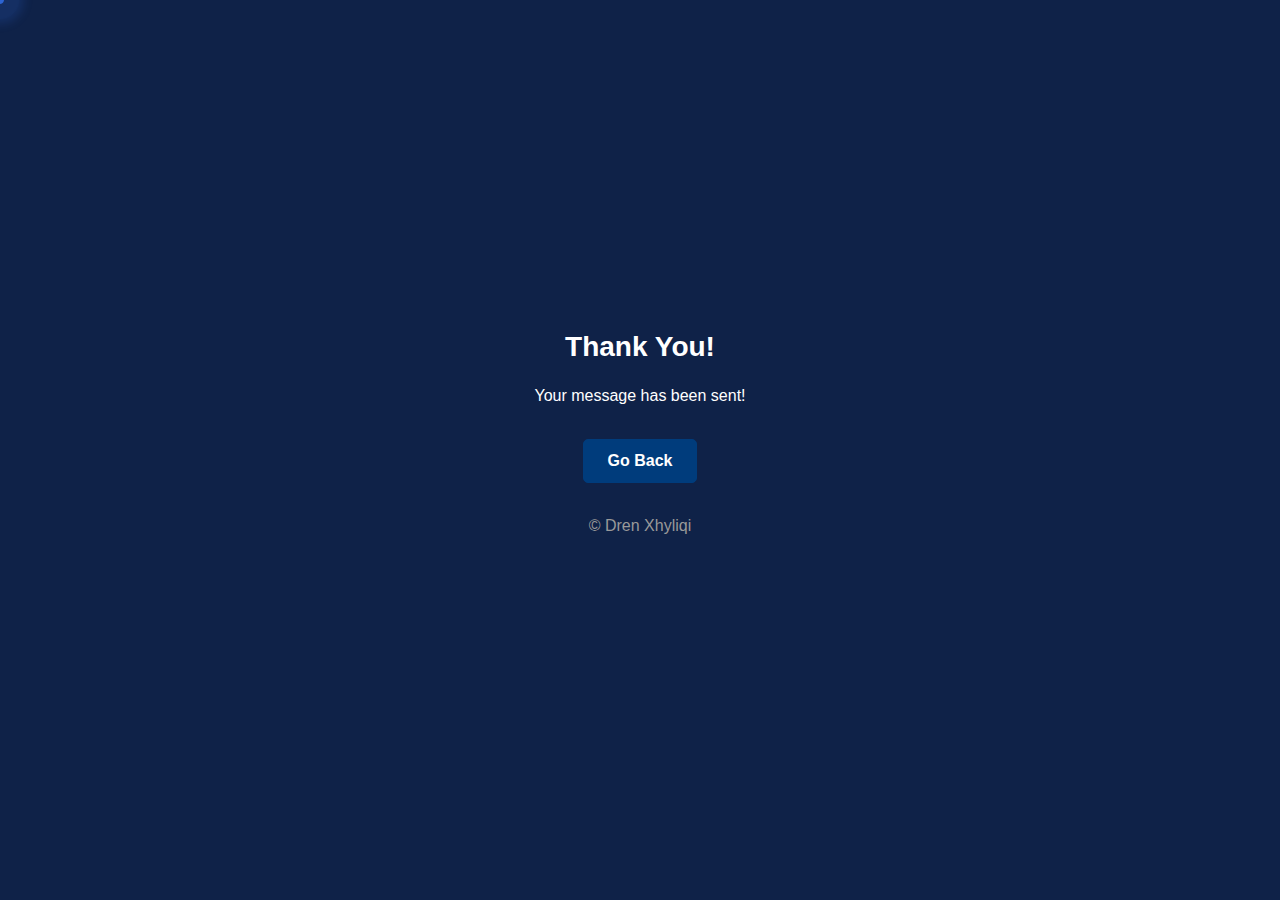
<file: thankyou.html>
<!DOCTYPE html>
<html lang="en">
  <head>
    <link rel="shortcut icon" type="image" href="img/logo.png" />
    <meta charset="UTF-8" />
    <meta name="viewport" content="width=device-width, initial-scale=1.0" />
    <title>Thank You!</title>
    <link rel="stylesheet" href="style.css" />
    <style>
      body {
        background-color: var(--first-color-alt);
        color: #fff;
        font-family: Arial, sans-serif;
        display: flex;
        justify-content: center;
        align-items: center; /* Center vertically */
        text-align: center;
        min-height: 100vh; /* Use min-height instead of height */
        margin: 0;
      }

      .container {
        max-width: 80%;
        padding: 80px;
        border-radius: 8px;
      }

      h2 {
        color: #fff;
        margin-bottom: 20px;
        font-size: 28px;
        font-weight: bold;
      }

      p {
        margin-bottom: 30px;
        line-height: 1.6;
      }

      a {
        text-decoration: none;
        color: #fff;
        background-color: #003c7c;
        border: 1px solid #003c7c;
        padding: 12px 24px;
        border-radius: 5px;
        transition: background-color 0.3s, border-color 0.3s;
        display: inline-block;
        font-weight: bold;
      }

      a:hover {
        background-color: #00264e;
        border-color: #00264e;
      }

      .copyright {
        margin-top: 30px; /* Adjusted for better spacing */
        color: #999;
      }

      @media screen and (min-width: 768px) {
        .container {
          max-width: 500px;
        }
      }
    </style>
  </head>
  <body>
    <div class="cursor"></div>
    <div class="cursor2"></div>
    <div class="loader"></div>
    <div class="container">
      <h2>Thank You!</h2>
      <p>Your message has been sent!</p>
      <a href="index.html">Go Back</a><br />
      <p class="copyright">&#169; Dren Xhyliqi</p>
    </div>
  </body>
  <script src="script.js"></script>
  <script
    src="https://cdn.jsdelivr.net/npm/bootstrap@5.3.2/dist/js/bootstrap.bundle.min.js"
    integrity="sha384-C6RzsynM9kWDrMNeT87bh95OGNyZPhcTNXj1NW7RuBCsyN/o0jlpcV8Qyq46cDfL"
    crossorigin="anonymous"></script>
  <!--=============== SCROLLREVEAL ===============-->
  <script src="scrollreveal.min.js"></script>
  <script src="https://unpkg.com/aos@2.3.1/dist/aos.js"></script>
  <script>
    AOS.init();
  </script>
</html>
</file>
<file: style.css>
/* GOOGLE FONTS */
@import url("https://fonts.googleapis.com/css2?family=Poppins:wght@400;500;600&display=swap");

/* VARIABLES CSS */
:root {
  /* Colors */
  /* Color mode HSL(hue, saturation, lightness) */
  /*
      Blue: hsl(207, 90%, 61%)
      Purple: hsl(250, 66%, 75%)
      Pink: hsl(356, 66%, 75%)
      Teal: hsl(174, 63%, 62%)
  */
  --hue: 940;
  --sat: 65%;
  --lig: 50%;
  --first-color: hsl(var(--hue), var(--sat), var(--lig));
  --first-color-alt: hsl(var(--hue), var(--sat), 17%); /* -4% */
  --title-color: hsl(var(--hue), 12%, 15%);
  --text-color: hsl(var(--hue), 12%, 45%);
  --text-color-light: hsl(var(--hue), 8%, 75%);
  --text-color-lighten: hsl(var(--hue), 8%, 92%);
  --body-color: hsl(var(--hue), 100%, 99%);
  --container-color: #fff;

  /* Font and typography */
  /* .5rem = 8px | 1rem = 16px ... */
  --body-font: "Poppins", sans-serif;
  --h2-font-size: 1.25rem;
  --h3-font-size: 1rem;
  --normal-font-size: 0.938rem;
  --small-font-size: 0.813rem;
  --smaller-font-size: 0.75rem;
}

@media screen and (min-width: 968px) {
  :root {
    --h2-font-size: 1.5rem;
    --h3-font-size: 1.25rem;
    --normal-font-size: 1rem;
    --small-font-size: 0.875rem;
    --smaller-font-size: 0.813rem;
  }
}
/* BASE */
* {
  box-sizing: border-box;
  padding: 0;
  margin: 0;
  scroll-behavior: smooth;
  cursor: none !important;
}

body {
  font-family: var(--body-font);
  font-size: var(--normal-font-size);
  background-color: var(--body-color);
  color: var(--text-color);
  transition: 0.3s; /* For animation dark mode */
}

h1, h2, h3 {
  color: var(--title-color);
  font-weight: 600;
}

ul {
  list-style: none;
}

a {
  text-decoration: none;
}

/* THEME */
.change-theme {
  position: absolute;
  top: 2.66rem;
  right: 25%;
  font-size: 1.35rem;
  color: var(--title-color);
}

.change-theme:hover {
  color: var(--first-color);
}

/* Variables Dark theme */
body.dark-theme {
  --title-color: hsl(var(--hue), 12%, 95%);
  --text-color: hsl(var(--hue), 12%, 75%);
  --body-color: hsl(var(--hue), 40%, 8%);
  --container-color: hsl(var(--hue), 24%, 12%);
}

/* NAVBAR */
.navbar {
  text-align: center;
  margin-top: 1.69rem;
  font-size: var(--h3-font-size);
}

.navbar-nav a {
  color: var(--text-color);
  padding-right: 1.7rem !important;
}

.navbar-nav a:hover {
  color: var(--first-color) !important;
}

.active {
  color: var(--first-color) !important;
}

.navbar-nav a:focus {
  color: var(--first-color);
}

/* LOADER */
.loader {
  position: fixed;
  top: 0;
  left: 0;
  width: 100vw;
  height: 100vh;
  display: flex;
  justify-content: center;
  align-items: center;
  background-color: var(--first-color-alt);
  transition: opacity 2s, visibility 2s;
}

.loader-hidden {
  opacity: 0;
  visibility: hidden;
}

.loader::after {
  content: "";
  width: 55px;
  height: 55px;
  border: 2.5px solid #fff;
  border-top-color: var(--first-color);
  border-radius: 50%;
  animation: loading 0.6s ease infinite;
}

@keyframes loading {
  from {
    transform: rotate(0turn);
  }
  to {
    transform: rotate(1turn);
  }
}

/* HAMBURGER MENU */
.hamburger input {
  display: none;
}
.hamburger svg {
  height: 2em;
  transition: transform 600ms cubic-bezier(0.4, 0, 0.2, 1);
}
.line {
  fill: none;
  stroke: var(--first-color);
  stroke-linecap: round;
  stroke-linejoin: round;
  stroke-width: 3;
  transition: stroke-dasharray 600ms cubic-bezier(0.4, 0, 0.2, 1),
    stroke-dashoffset 600ms cubic-bezier(0.4, 0, 0.2, 1);
}
.line-top-bottom {
  stroke-dasharray: 12 63;
}
.hamburger input:checked + svg {
  transform: rotate(-45deg);
}
.hamburger input:checked + svg .line-top-bottom {
  stroke-dasharray: 20 300;
  stroke-dashoffset: -32.42;
}
.navbar-toggler,
.navbar-toggler:focus {
  box-shadow: none !important;
  border: none !important;
  outline: none !important ;
}

/* MAIN STYLE */
.container {
  padding: 6rem 4rem;
}
.profile__perfil {
  width: 360px;
  height: 360px;
  background: linear-gradient(
    180deg,
    hsla(var(--hue), var(--sat), var(--lig), 1) 0%,
    hsla(var(--hue), var(--sat), var(--lig), 0.2) 100%
  );
  border-radius: 50%;
  overflow: hidden;
  display: flex;
  align-items: flex-end;
  justify-content: center;
}
.profile__perfil img {
  margin-top: 2rem;
  max-width: 170% !important;
  max-height: 120% !important;
}
.profile__border {
  border: 3.5px solid var(--first-color);
  justify-self: center;
  width: 375px;
  height: 375px;
  border-radius: 50%;
  display: grid;
  place-items: center;
  margin-bottom: 0.75rem;
}
.profile__social {
  display: flex;
  justify-content: start;
  column-gap: 0.95rem;
  margin-right: 1.9rem;
}
.profile__social-link {
  font-size: 2.2rem;
  color: var(--title-color);
  transition: 0.3s;
}
.profile__social-link:hover {
  color: var(--first-color);
}
.tech {
  display: flex;
}
.tech__items box-icon {
  height: auto;
  margin-left: 0.5rem !important;
  transition: 0.5s;
  width: 3.5rem !important;
}
.tech__items box-icon:hover {
  transform: translateY(-10px);
}
.see_more .button {
  display: flex;
  justify-content: center;
  align-items: center;
  width: fit-content;
  margin: auto;
}

/* ABOUT */
#about img {
  box-shadow: 0px 8px 45px var(--first-color-alt);
}
.button {
  display: inline-flex;
  align-items: center;
  column-gap: 0.5rem;
  background-color: var(--first-color);
  color: #fff;
  padding: 0.67rem 1.5rem;
  border-radius: 0.5rem;
  transition: 0.3s;
  box-shadow: 0 8px 24px hsla(var(--hue), var(--sat), var(--lig), 0.25);
}
.button i {
  font-size: 1.25rem;
}
.button:hover {
  background-color: var(--first-color-alt);
}

/* EDUCATION */
#education .container {
  padding: 2rem 10rem;
}
#education h3,
.card-header {
  color: var(--first-color) !important;
}
#education span {
  color: var(--title-color);
}
.first,
.second {
  border-left: 4px solid var(--first-color);
}
.card-text {
  color: var(--text-color);
}
.card,
.card-header {
  background-color: transparent !important;
  border: none !important;
  color: var(--title-color);
}
/* FOOTER */
.footer__copy {
  display: block;
  margin: 2.5rem 0 2rem;
  text-align: center;
  font-size: var(--smaller-font-size);
  color: var(--text-color-light);
}

/* SCROLL */
.progress-wrap {
  position: fixed;
  right: 20px;
  bottom: 32px;
  height: 46px;
  width: 46px;
  display: block;
  border-radius: 50px;
  box-shadow: inset 0 0 0 2px rgba(193, 193, 193, 0.544);
  z-index: 9998;
  opacity: 0;
  visibility: hidden;
  transform: translateY(15px);
  transition: all 200ms linear;
}

.progress-wrap.active-progress {
  opacity: 1;
  visibility: visible;
  transform: translateY(0);
}

.progress-wrap::after {
  position: absolute;
  font-family: "Font Awesome 5 Free";
  font-weight: 900;
  content: "\f062";
  text-align: center;
  line-height: 46px;
  font-size: 18px;
  color: var(--first-color);
  left: 0;
  top: 0;
  height: 46px;
  width: 46px;
  display: block;
  z-index: 1;
  transition: all 200ms linear;
}

.lightScrollIcon::after {
  color: var(--first-color) !important;
}

.progress-wrap:hover::after {
  opacity: 0;
}

.progress-wrap::before {
  position: absolute;
  font-family: "Font Awesome 5 Free";
  font-weight: 900;
  content: "\f062";
  text-align: center;
  line-height: 46px;
  font-size: 18px;
  opacity: 0;
  background-image: linear-gradient(298deg, #ffffff, #005eff);
  background-clip: text;
  -webkit-background-clip: text;
  -webkit-text-fill-color: transparent;
  left: 0;
  top: 0;
  height: 46px;
  width: 46px;
  display: block;
  z-index: 2;
  transition: all 200ms linear;
}

.progress-wrap:hover::before {
  opacity: 1;
}

.progress-wrap svg path {
  fill: none;
}

.progress-wrap svg.progress-circle path {
  stroke: var(--first-color);
  stroke-width: 4;
  box-sizing: border-box;
  transition: all 200ms linear;
}

.footer_icons i {
  color: var(--first-color) !important;
  font-size: 1.3rem;
  transition: all 0.3s ease;
  margin: 0rem 0.5rem;
}

.footer_icons i:hover {
  transform: scale(1.1);
}

/* CUSTOM CURSOR */
.cursor {
  position: fixed;
  width: 38px;
  height: 38px;
  border: 1px solid var(--first-color);
  border-radius: 50%;
  left: 0;
  top: 0;
  pointer-events: none;
  transform: translate(-50%, -50%);
  z-index: 9999;
  transition: all 0.1s;
  background-color: var(--first-color);
  opacity: 0.2;
  box-shadow: 0 0 10px 5px var(--first-color); /* Blue glowing effect */
}

.cursor2 {
  position: fixed;
  width: 8px;
  height: 8px;
  border-radius: 50%;
  background-color: var(--first-color);
  border: 1px solid var(--first-color);
  pointer-events: none;
  left: 0;
  top: 0;
  transform: translate(-50%, -50%);
  z-index: 9999;
}

/*=============================================*/

/* For devices with a screen width up to 480px (smartphones) */
@media only screen and (max-width: 480px) {
  .change-theme {
    right: 8.6%;
    font-size: 1.4rem;
    top: 2.8rem;
  }
  .profile__border {
    width: 150px;
    height: 150px;
    margin: 0 auto 1rem auto;
    position: relative;
  }
  .profile__perfil {
    width: 140px;
    height: 140px;
    display: flex;
    justify-content: center;
    align-items: center;
  }
  .profile__perfil img {
    max-width: 78%;
    height: auto;
  }
  .tech {
    display: block;
    text-align: center;
  }
  .tech__items box-icon {
    width: 2.4rem !important;
    margin: 0 auto;
  }
  .container {
    padding: 3.3rem 1.6rem;
  }
  .navbar-nav a {
    padding-right: 0 !important;
  }
  .ri-arrow-up-line {
    font-size: 1rem;
  }
  .card-title h6 {
    font-size: var(--h3-font-size);
    font-weight: 600;
  }
  #education .container {
    padding: 1.5rem 2rem;
  }
  .cursor,
  .cursor2 {
    display: none;
  }
}

/* For devices with a screen width between 481px and 768px (landscape smartphones and small tablets) */
@media only screen and (min-width: 481px) and (max-width: 768px) {
  /* Adjustments for this range of screen sizes */
  .change-theme {
    right: 8.6%;
    font-size: 1.2rem;
    top: 2.4rem;
  }
  .profile__border {
    width: 200px;
    height: 200px;
    margin: 0 auto 1rem auto;
    position: relative;
  }
  .profile__perfil {
    width: 180px;
    height: 180px;
    display: flex;
    justify-content: center;
    align-items: center;
  }
  .profile__perfil img {
    max-width: 78%;
    height: auto;
  }
  .tech {
    display: block;
    text-align: left;
  }
  .tech__items box-icon {
    width: 3rem !important;
    margin: 0 auto;
  }
  .container {
    padding: 3.2rem 2rem;
  }
  .navbar-nav a {
    padding-right: 0 !important;
  }
  .ri-arrow-up-line {
    font-size: 1rem;
  }
  .card-title h6 {
    font-size: var(--h3-font-size);
    font-weight: 600;
  }
  #education .container {
    padding: 1.8rem 3rem;
  }
  .cursor,
  .cursor2 {
    display: none;
  }
}

/* For devices with a screen width between 769px and 1024px (tablets and small laptops) */
@media only screen and (min-width: 769px) and (max-width: 1024px) {
  .change-theme {
    right: 8.6%;
    font-size: 1.4rem;
    top: 2.8rem;
  }
  .profile__border {
    width: 195px;
    height: 195px;
    margin: 0 auto 1rem auto;
    position: relative;
  }
  .profile__perfil {
    width: 180px;
    height: 180px;
    display: flex;
    justify-content: center;
    align-items: center;
  }
  .profile__perfil img {
    max-width: 78%;
    height: auto;
  }
  .tech {
    display: inline-block;
    text-align: left;
  }
  .tech__items box-icon {
    width: 3.2rem !important;
    margin-left: 0;
  }
  .container {
    padding: 1.6rem 2.4rem;
  }
  .navbar-nav a {
    padding-right: 0 !important;
  }
  .ri-arrow-up-line {
    font-size: 1.2rem;
  }
  .card-title h6 {
    font-size: var(--h3-font-size);
    font-weight: 600;
  }
  #education .container {
    padding: 2rem 3rem;
  }
  .cursor,
  .cursor2 {
    display: none;
  }
}

/* For devices with a screen width between 1025px and 1440px (standard laptops and desktops) */
@media only screen and (min-width: 1025px) and (max-width: 1440px) {
  .change-theme {
    right: 8.6%;
    font-size: 1.4rem;
    top: 2.4rem;
  }
  .profile__border {
    width: 260px;
    height: 260px;
    margin: 0 auto 1rem auto;
    position: relative;
  }
  .profile__perfil {
    width: 240px;
    height: 240px;
    display: flex;
    justify-content: center;
    align-items: center;
  }
  .profile__perfil img {
    max-width: 78%;
    height: auto;
  }
  .tech {
    display: inline-block;
    text-align: left;
  }
  .tech__items box-icon {
    width: 3.5rem;
    margin-left: 0;
  }
  .container {
    padding: 1.4rem 2.8rem;
  }

  .ri-arrow-up-line {
    font-size: 1.4rem;
  }
  .card-title h6 {
    font-size: var(--h3-font-size);
    font-weight: 600;
  }
  #education .container {
    padding: 2.4rem 4rem;
  }
}

/* For devices with a screen width greater than 1440px (large desktops) */
@media only screen and (min-width: 1441px) {
  .change-theme {
    right: 8.6%;
    font-size: 1.6rem;
    top: 2.5rem;
  }
  .profile__border {
    width: 300px;
    height: 300px;
    margin: 0 auto 1rem auto;
    position: relative;
  }
  .profile__perfil {
    width: 280px;
    height: 280px;
    display: flex;
    justify-content: center;
    align-items: center;
  }
  .profile__perfil img {
    max-width: 78%;
    height: auto;
  }
  .tech {
    display: inline-block;
    text-align: left;
  }
  .tech__items box-icon {
    width: 4rem;
    margin-left: 0;
  }
  .container {
    padding: 4.6rem 3.2rem;
  }

  .ri-arrow-up-line {
    font-size: 1.6rem;
  }
  .card-title h6 {
    font-size: var(--h3-font-size);
    font-weight: 600;
  }
  #education .container {
    padding: 2.8rem 4.8rem;
  }
}
</file>
